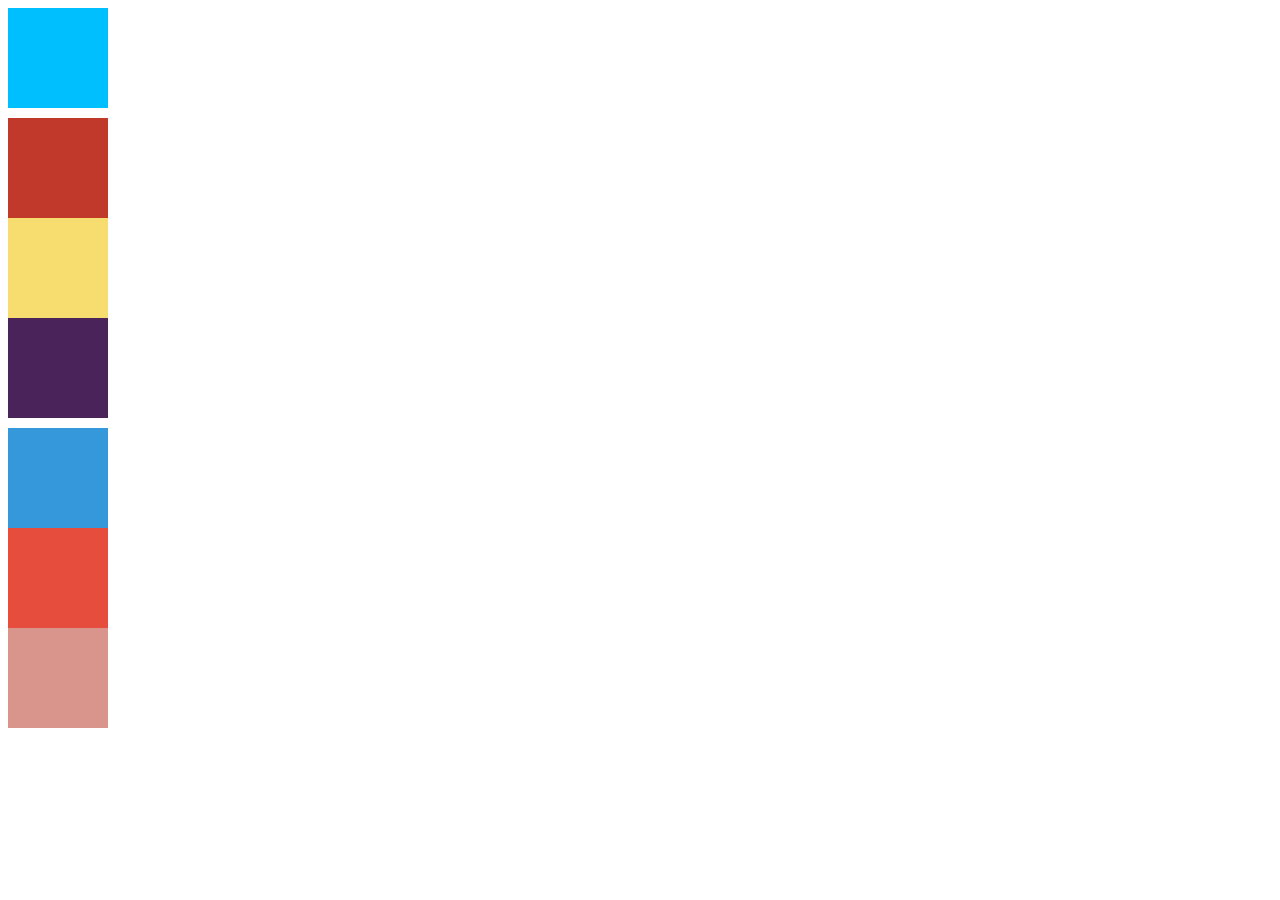
<file: colores/index.html>
<!DOCTYPE html>
<html lang="en">
<head>
    <meta charset="UTF-8">
    <meta name="viewport" content="width=device-width, initial-scale=1.0">
    <title>Document</title>
    <link rel="stylesheet" href="style.css">
</head>
<body>
    <div id="div1"></div>
    <div id="div2"></div>
    <div id="div3"></div>
    <div id="div4"></div>
    <div id="div5"></div>
    <div id="div6"></div>
    <div id="div7"></div>
    
</body>
</html>
</file>
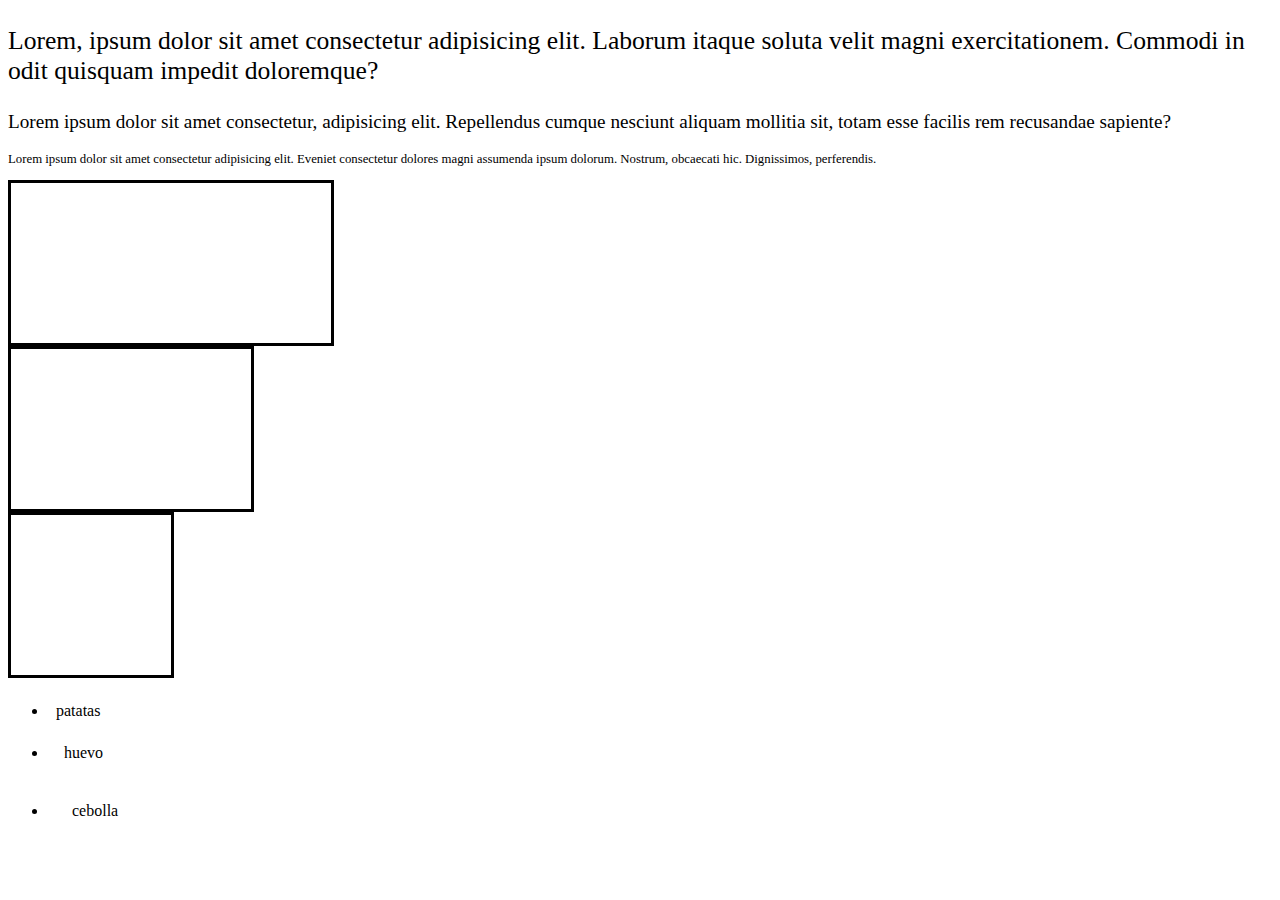
<file: em y rem/index.html>
<!DOCTYPE html>
<html lang="en">
<head>
    <meta charset="UTF-8">
    <meta name="viewport" content="width=device-width, initial-scale=1.0">
    <title>Document</title>
    <link rel="stylesheet" href="style.css">
</head>
<body>
    <div>
        <p id="p1">Lorem, ipsum dolor sit amet consectetur adipisicing elit. Laborum itaque soluta velit magni exercitationem. Commodi in odit quisquam impedit doloremque?</p>
        <p id="p2">Lorem ipsum dolor sit amet consectetur, adipisicing elit. Repellendus cumque nesciunt aliquam mollitia sit, totam esse facilis rem recusandae sapiente?</p>
        <p id="p3">Lorem ipsum dolor sit amet consectetur adipisicing elit. Eveniet consectetur dolores magni assumenda ipsum dolorum. Nostrum, obcaecati hic. Dignissimos, perferendis.</p>
    </div>
    <div id="div1"></div>
    <div id="div2"></div>
    <div id="div3"></div>
    <ul>
    <li id="li1">patatas</li>
    <li id="li2">huevo</li>
    <li id="li3">cebolla</li>
    </ul>
    
</body>
</html>
</file>
<file: colores/style.css>
#div1{width: 100px; height: 100px;background-color: deepskyblue;margin-bottom: 10px;}
#div2{width: 100px; height: 100px;background-color:#C0392B;}
#div3{width: 100px; height: 100px;background-color:#F7DC6F;}
#div4{width: 100px; height: 100px;background-color:#4A235A;margin-bottom: 10px;}
#div5{width: 100px; height: 100px;background-color:rgb(52, 152, 219)}
#div6{width: 100px; height: 100px;background-color:hsl(6, 78%, 57%)}
#div7{width: 100px; height: 100px;background-color:hsl(6, 50%, 70%)}
</file>
<file: em y rem/style.css>
div{font-size: 16px;}
#p1{font-size: 1.6em;}
#p2{font-size: 1.2rem;}
#p3{font-size: 0.8rem;}
#div1{width: 20rem;height: 10rem; border: solid;}
#div2{width: 15rem;height: 10rem; border: solid;}
#div3{width: 10rem;height: 10rem;border: solid;}
#li1{padding: 0.5em;}
#li2{padding: 1em;}
#li3{padding: 1.5em;}
</file>
